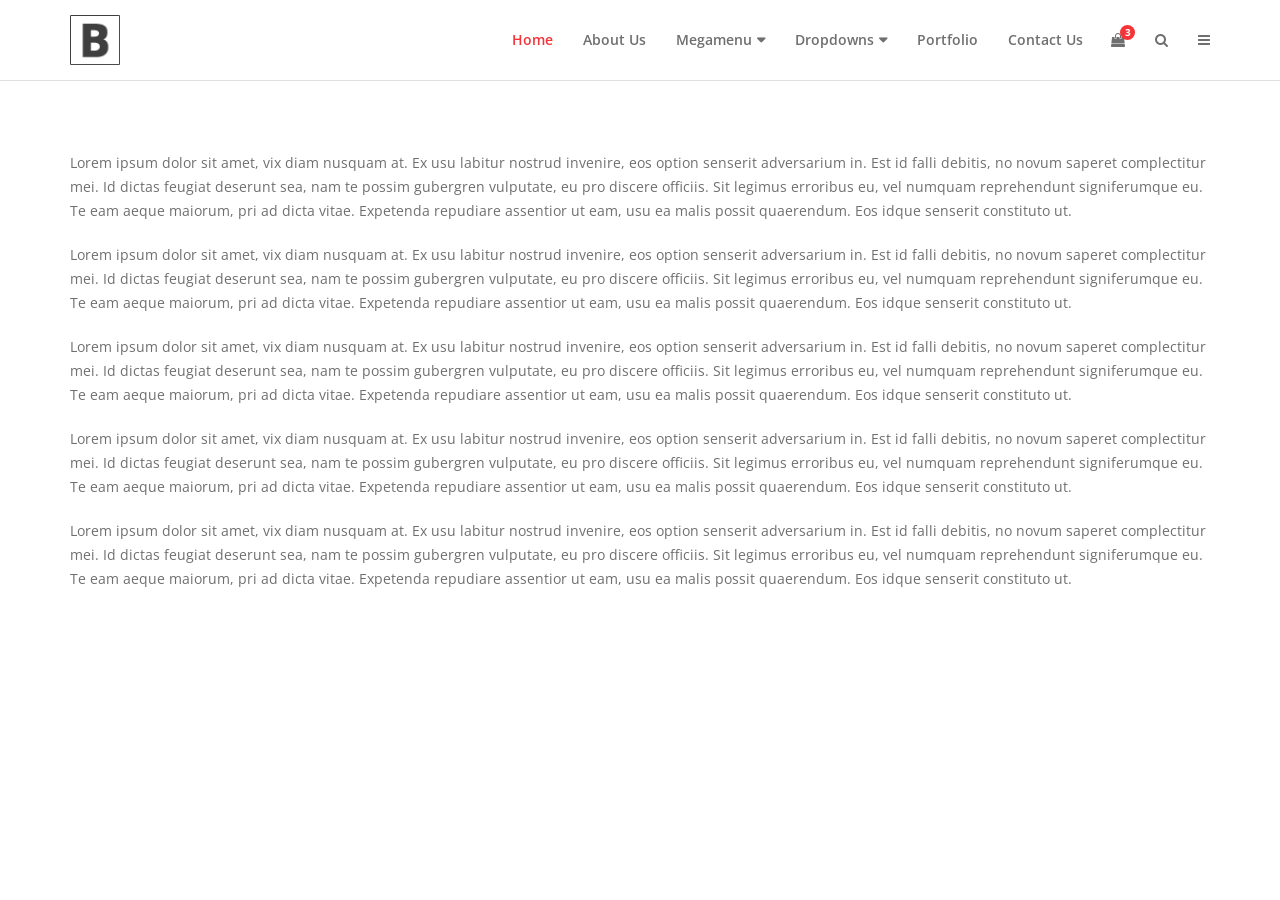
<file: assets/bootsnav-master/index.html>
<!DOCTYPE HTML>
<!--[if lt IE 7]> <html class="no-js ie6 oldie" lang="en"> <![endif]-->
<!--[if IE 7]>    <html class="no-js ie7 oldie" lang="en"> <![endif]-->
<!--[if IE 8]>    <html class="no-js ie8 oldie" lang="en"> <![endif]-->
<!--[if gt IE 8]><!--> <html class="no-js" lang="de">  <!--<![endif]-->
<head>
	<meta charset="utf-8">
	<meta http-equiv="X-UA-Compatible" content="IE=edge">
	<meta name="viewport" content="width=device-width, initial-scale=1.0">
	<meta name="description" content="">
	<meta name="keywords" content="">

    <title>Bootsnav - Bootstrap menu multi purpose header</title>

    <!-- CSS -->
    <link href="css/bootstrap.min.css" rel="stylesheet">
    <link href="https://cdnjs.cloudflare.com/ajax/libs/font-awesome/4.6.3/css/font-awesome.css" rel="stylesheet">
    <link href='https://fonts.googleapis.com/css?family=Open+Sans:400,700' rel='stylesheet' type='text/css'>
    <link href="css/animate.css" rel="stylesheet">
    <link href="css/bootsnav.css" rel="stylesheet">
    <link href="css/style.css" rel="stylesheet">
    
    <!--[if lt IE 9]>
      <script src="https://oss.maxcdn.com/html5shiv/3.7.2/html5shiv.min.js"></script>
      <script src="https://oss.maxcdn.com/respond/1.4.2/respond.min.js"></script>
    <![endif]-->
    
</head>
<body>     
        
    <!-- Start Navigation -->
    <nav class="navbar navbar-default bootsnav">

        <!-- Start Top Search -->
        <div class="top-search">
            <div class="container">
                <div class="input-group">
                    <span class="input-group-addon"><i class="fa fa-search"></i></span>
                    <input type="text" class="form-control" placeholder="Search">
                    <span class="input-group-addon close-search"><i class="fa fa-times"></i></span>
                </div>
            </div>
        </div>
        <!-- End Top Search -->

        <div class="container">            
            <!-- Start Atribute Navigation -->
            <div class="attr-nav">
                <ul>
                    <li class="dropdown">
                        <a href="#" class="dropdown-toggle" data-toggle="dropdown" >
                            <i class="fa fa-shopping-bag"></i>
                            <span class="badge">3</span>
                        </a>
                        <ul class="dropdown-menu cart-list">
                            <li>
                                <a href="#" class="photo"><img src="images/thumb/thumb01.jpg" class="cart-thumb" alt="" /></a>
                                <h6><a href="#">Delica omtantur </a></h6>
                                <p>2x - <span class="price">$99.99</span></p>
                            </li>
                            <li>
                                <a href="#" class="photo"><img src="images/thumb/thumb02.jpg" class="cart-thumb" alt="" /></a>
                                <h6><a href="#">Omnes ocurreret</a></h6>
                                <p>1x - <span class="price">$33.33</span></p>
                            </li>
                            <li>
                                <a href="#" class="photo"><img src="images/thumb/thumb03.jpg" class="cart-thumb" alt="" /></a>
                                <h6><a href="#">Agam facilisis</a></h6>
                                <p>2x - <span class="price">$99.99</span></p>
                            </li>
                            <li class="total">
                                <span class="pull-right"><strong>Total</strong>: $0.00</span>
                                <a href="#" class="btn btn-default btn-cart">Cart</a>
                            </li>
                        </ul>
                    </li>
                    <li class="search"><a href="#"><i class="fa fa-search"></i></a></li>
                    <li class="side-menu"><a href="#"><i class="fa fa-bars"></i></a></li>
                </ul>
            </div>
            <!-- End Atribute Navigation -->

            <!-- Start Header Navigation -->
            <div class="navbar-header">
                <button type="button" class="navbar-toggle" data-toggle="collapse" data-target="#navbar-menu">
                    <i class="fa fa-bars"></i>
                </button>
                <a class="navbar-brand" href="#brand"><img src="images/brand/logo-black.png" class="logo" alt=""></a>
            </div>
            <!-- End Header Navigation -->

            <!-- Collect the nav links, forms, and other content for toggling -->
            <div class="collapse navbar-collapse" id="navbar-menu">
                <ul class="nav navbar-nav navbar-right" data-in="fadeInDown" data-out="fadeOutUp">
                    <li class="active"><a href="#">Home</a></li>
                    <li><a href="#">About Us</a></li>
                    <li class="dropdown megamenu-fw">
                        <a href="#" class="dropdown-toggle" data-toggle="dropdown">Megamenu</a>
                        <ul class="dropdown-menu megamenu-content" role="menu">
                            <li>
                                <div class="row">
                                    <div class="col-menu col-md-3">
                                        <h6 class="title">Title Menu One</h6>
                                        <div class="content">
                                            <ul class="menu-col">
                                                <li><a href="#">Custom Menu</a></li>
                                                <li><a href="#">Custom Menu</a></li>
                                                <li><a href="#">Custom Menu</a></li>
                                                <li><a href="#">Custom Menu</a></li>
                                                <li><a href="#">Custom Menu</a></li>
                                                <li><a href="#">Custom Menu</a></li>
                                            </ul>
                                        </div>
                                    </div><!-- end col-3 -->
                                    <div class="col-menu col-md-3">
                                        <h6 class="title">Title Menu Two</h6>
                                        <div class="content">
                                            <ul class="menu-col">
                                                <li><a href="#">Custom Menu</a></li>
                                                <li><a href="#">Custom Menu</a></li>
                                                <li><a href="#">Custom Menu</a></li>
                                                <li><a href="#">Custom Menu</a></li>
                                                <li><a href="#">Custom Menu</a></li>
                                                <li><a href="#">Custom Menu</a></li>
                                            </ul>
                                        </div>
                                    </div><!-- end col-3 -->
                                    <div class="col-menu col-md-3">
                                        <h6 class="title">Title Menu Three</h6>
                                        <div class="content">
                                            <ul class="menu-col">
                                                <li><a href="#">Custom Menu</a></li>
                                                <li><a href="#">Custom Menu</a></li>
                                                <li><a href="#">Custom Menu</a></li>
                                                <li><a href="#">Custom Menu</a></li>
                                                <li><a href="#">Custom Menu</a></li>
                                                <li><a href="#">Custom Menu</a></li>
                                            </ul>
                                        </div>
                                    </div>    
                                    <div class="col-menu col-md-3">
                                        <h6 class="title">Title Menu Four</h6>
                                        <div class="content">
                                            <ul class="menu-col">
                                                <li><a href="#">Custom Menu</a></li>
                                                <li><a href="#">Custom Menu</a></li>
                                                <li><a href="#">Custom Menu</a></li>
                                                <li><a href="#">Custom Menu</a></li>
                                                <li><a href="#">Custom Menu</a></li>
                                                <li><a href="#">Custom Menu</a></li>
                                            </ul>
                                        </div>
                                    </div><!-- end col-3 -->
                                </div><!-- end row -->
                            </li>
                        </ul>
                    </li>
                    <li class="dropdown">
                        <a href="#" class="dropdown-toggle" data-toggle="dropdown" >Dropdowns</a>
                        <ul class="dropdown-menu">
                            <li><a href="#">Custom Menu</a></li>
                            <li><a href="#">Custom Menu</a></li>
                            <li class="dropdown">
                                <a href="#" class="dropdown-toggle" data-toggle="dropdown" >Sub Menu</a>
                                <ul class="dropdown-menu">
                                    <li><a href="#">Custom Menu</a></li>
                                    <li><a href="#">Custom Menu</a></li>
                                    <li class="dropdown">
                                        <a href="#" class="dropdown-toggle" data-toggle="dropdown" >Sub Menu</a>
                                        <ul class="dropdown-menu">
                                            <li><a href="#">Custom Menu</a></li>
                                            <li><a href="#">Custom Menu</a></li>
                                            <li><a href="#">Custom Menu</a></li>
                                            <li><a href="#">Custom Menu</a></li>
                                        </ul>
                                    </li>
                                    <li><a href="#">Custom Menu</a></li>
                                </ul>
                            </li>
                            <li><a href="#">Custom Menu</a></li>
                            <li><a href="#">Custom Menu</a></li>
                            <li><a href="#">Custom Menu</a></li>
                            <li><a href="#">Custom Menu</a></li>
                        </ul>
                    </li>
                    <li><a href="#">Portfolio</a></li>
                    <li><a href="#">Contact Us</a></li>
                </ul>
            </div><!-- /.navbar-collapse -->
        </div>   

        <!-- Start Side Menu -->
        <div class="side">
            <a href="#" class="close-side"><i class="fa fa-times"></i></a>
            <div class="widget">
                <h6 class="title">Custom Pages</h6>
                <ul class="link">
                    <li><a href="#">About</a></li>
                    <li><a href="#">Services</a></li>
                    <li><a href="#">Blog</a></li>
                    <li><a href="#">Portfolio</a></li>
                    <li><a href="#">Contact</a></li>
                </ul>
            </div>
            <div class="widget">
                <h6 class="title">Additional Links</h6>
                <ul class="link">
                    <li><a href="#">Retina Homepage</a></li>
                    <li><a href="#">New Page Examples</a></li>
                    <li><a href="#">Parallax Sections</a></li>
                    <li><a href="#">Shortcode Central</a></li>
                    <li><a href="#">Ultimate Font Collection</a></li>
                </ul>
            </div>
        </div>
        <!-- End Side Menu -->
    </nav>
    <!-- End Navigation -->

    <div class="clearfix"></div>

    <!-- Start Content -->
    <div class="section">
        <div class="container">
            <p>
                Lorem ipsum dolor sit amet, vix diam nusquam at. Ex usu labitur nostrud invenire, eos option senserit adversarium in. Est id falli debitis, no novum saperet complectitur mei. Id dictas feugiat deserunt sea, nam te possim gubergren vulputate, eu pro discere officiis. Sit legimus erroribus eu, vel numquam reprehendunt signiferumque eu. Te eam aeque maiorum, pri ad dicta vitae. Expetenda repudiare assentior ut eam, usu ea malis possit quaerendum. Eos idque senserit constituto ut.
            </p>
            <p>
                Lorem ipsum dolor sit amet, vix diam nusquam at. Ex usu labitur nostrud invenire, eos option senserit adversarium in. Est id falli debitis, no novum saperet complectitur mei. Id dictas feugiat deserunt sea, nam te possim gubergren vulputate, eu pro discere officiis. Sit legimus erroribus eu, vel numquam reprehendunt signiferumque eu. Te eam aeque maiorum, pri ad dicta vitae. Expetenda repudiare assentior ut eam, usu ea malis possit quaerendum. Eos idque senserit constituto ut.
            </p>
            <p>
                Lorem ipsum dolor sit amet, vix diam nusquam at. Ex usu labitur nostrud invenire, eos option senserit adversarium in. Est id falli debitis, no novum saperet complectitur mei. Id dictas feugiat deserunt sea, nam te possim gubergren vulputate, eu pro discere officiis. Sit legimus erroribus eu, vel numquam reprehendunt signiferumque eu. Te eam aeque maiorum, pri ad dicta vitae. Expetenda repudiare assentior ut eam, usu ea malis possit quaerendum. Eos idque senserit constituto ut.
            </p>
            <p>
                Lorem ipsum dolor sit amet, vix diam nusquam at. Ex usu labitur nostrud invenire, eos option senserit adversarium in. Est id falli debitis, no novum saperet complectitur mei. Id dictas feugiat deserunt sea, nam te possim gubergren vulputate, eu pro discere officiis. Sit legimus erroribus eu, vel numquam reprehendunt signiferumque eu. Te eam aeque maiorum, pri ad dicta vitae. Expetenda repudiare assentior ut eam, usu ea malis possit quaerendum. Eos idque senserit constituto ut.
            </p>
            <p>
                Lorem ipsum dolor sit amet, vix diam nusquam at. Ex usu labitur nostrud invenire, eos option senserit adversarium in. Est id falli debitis, no novum saperet complectitur mei. Id dictas feugiat deserunt sea, nam te possim gubergren vulputate, eu pro discere officiis. Sit legimus erroribus eu, vel numquam reprehendunt signiferumque eu. Te eam aeque maiorum, pri ad dicta vitae. Expetenda repudiare assentior ut eam, usu ea malis possit quaerendum. Eos idque senserit constituto ut.
            </p>
        </div>
    </div>
    <!-- End Content -->
    
	<!-- START JAVASCRIPT -->
    <!-- Placed at the end of the document so the pages load faster -->
    <script type="text/javascript" src="https://ajax.googleapis.com/ajax/libs/jquery/1.11.3/jquery.min.js"></script>
    <script src="js/bootstrap.min.js"></script>
    
    <!-- Bootsnavs -->
    <script src="js/bootsnav.js"></script>

</body>
</html>
</file>
<file: assets/bootsnav-master/css/style.css>
/*
Typography
=========================== */
html,body {
    width:100%;
    height: auto;
    margin:0;
    padding:0;
    overflow-x: hidden;
}

body {
    font-family: 'Open Sans', sans-serif;
    position: relative;
    font-size:14px;
    line-height:24px;
    color:#6f6f6f;
}

a{
    color: #6f6f6f;
}

a,
a:active,
a:focus,
a:hover{
    outline:none;
    -webkit-transition: all 0.3s ease-in-out;
    -moz-transition: all 0.3s ease-in-out;
    -o-transition: all 0.3s ease-in-out;
    -ms-transition: all 0.3s ease-in-out;
    transition: all 0.3s ease-in-out;
}

a:hover{
    text-decoration:underline;
}

h1, h2, h3, h4, h5, h6{
    color:#3f3f3f;
    margin:0 0 15px 0;
    letter-spacing: 1px;
    font-weight: bold;
}

h1{
    font-size:48px;
    line-height:52px;
}

h2{
    font-size:36px;
    line-height:48px;
}

h3{
    font-size:30px;
    line-height:36px;
}

h4{
    font-size:24px;
    line-height:30px;
}

h5{
    font-size:18px;
    line-height:24px;
}

h6{
    font-size:14px;
    line-height:18px;
}

p{
    margin-bottom:20px;
}

.section{
    padding: 70px 0;
    position: relative;
}

/*
Navbar Adjusment
=========================== */
/* Navbar Atribute ------*/
.attr-nav > ul > li > a{
    padding: 28px 15px;
}

ul.cart-list > li.total > .btn{
    border-bottom: solid 1px #cfcfcf !important;
    color: #fff !important;
    padding: 10px 15px;
}

@media (min-width: 1024px) {
    /* Navbar General ------*/
    nav.navbar ul.nav > li > a{
        padding: 30px 15px;
        font-weight: 600;
    }
    
    nav.navbar .navbar-brand{
        margin-top: 0;
    }
    
    nav.navbar .navbar-brand img.logo{
        width: 50px;
    }

    nav.navbar .navbar-brand{
        margin-top: 0;
    }
    
    nav.navbar .navbar-brand img.logo{
        width: 50px;
    }
    
    nav.navbar li.dropdown ul.dropdown-menu{
        border-top: solid 5px;
    }
    
    /* Navbar Center ------*/
    nav.navbar-center .navbar-brand{
        margin: 0 !important;
    }
    
    /* Navbar Brand Top ------*/
    nav.navbar-brand-top .navbar-brand{
        margin: 10px !important;
    }
    
    /* Navbar Full ------*/
    nav.navbar-full .navbar-brand{
        position: relative;
        top: -15px;
    }
    
    /* Navbar Sidebar ------*/
    nav.navbar-sidebar ul.nav,
    nav.navbar-sidebar .navbar-brand{
        margin-bottom: 50px;
    }
    
    nav.navbar-sidebar ul.nav > li > a{
        padding: 10px 15px;
        font-weight: bold;
    }
    
    /* Navbar Transparent & Fixed ------*/
    nav.navbar.bootsnav.navbar-transparent.white{
        background-color: rgba(255,255,255,0.3);
        border-bottom: solid 1px #bbb;
    }
    
    nav.navbar.navbar-inverse.bootsnav.navbar-transparent.dark,
    nav.navbar.bootsnav.navbar-transparent.dark{
        background-color: rgba(0,0,0,0.3);
        border-bottom: solid 1px #555;
    }
    
    nav.navbar.bootsnav.navbar-transparent.white .attr-nav{
        border-left: solid 1px #bbb;
    }
    
    nav.navbar.navbar-inverse.bootsnav.navbar-transparent.dark .attr-nav,
    nav.navbar.bootsnav.navbar-transparent.dark .attr-nav{
        border-left: solid 1px #555;
    }
    
    nav.navbar.bootsnav.no-background.white .attr-nav > ul > li > a,
    nav.navbar.bootsnav.navbar-transparent.white .attr-nav > ul > li > a,
    nav.navbar.bootsnav.navbar-transparent.white ul.nav > li > a,
    nav.navbar.bootsnav.no-background.white ul.nav > li > a{
        color: #fff;
    }
    
    nav.navbar.bootsnav.navbar-transparent.dark .attr-nav > ul > li > a,
    nav.navbar.bootsnav.navbar-transparent.dark ul.nav > li > a{
        color: #eee;
    }
}

@media (max-width: 992px) {
    /* Navbar General ------*/
    nav.navbar .navbar-brand{
        margin-top: 0;
        position: relative;
        top: -2px;
    }
    
    nav.navbar .navbar-brand img.logo{
        width: 30px;
    }
    
    .attr-nav > ul > li > a{
        padding: 16px 15px 15px;
    }
    
    /* Navbar Mobile slide ------*/
    nav.navbar.navbar-mobile ul.nav > li > a{
        padding: 15px 15px;
    }
    
    nav.navbar.navbar-mobile ul.nav ul.dropdown-menu > li > a{
        padding-right: 15px !important;
        padding-top: 15px !important;
        padding-bottom: 15px !important;
    }
    
    nav.navbar.navbar-mobile ul.nav ul.dropdown-menu .col-menu .title{
        padding-right: 30px !important;
        padding-top: 13px !important;
        padding-bottom: 13px !important;
    }
    
    nav.navbar.navbar-mobile ul.nav ul.dropdown-menu .col-menu ul.menu-col li a{
        padding-top: 13px !important;
        padding-bottom: 13px !important;
    }
    
    /* Navbar Full ------*/
     nav.navbar-full .navbar-brand{
        top: 0;
        padding-top: 10px;
    }
}

/* Navbar Inverse
=================================*/
nav.navbar.navbar-inverse{
    background-color: #222;
    border-bottom: solid 1px #303030;
}

nav.navbar.navbar-inverse ul.cart-list > li.total > .btn{
    border-bottom: solid 1px #222 !important;
}

nav.navbar.navbar-inverse ul.cart-list > li.total .pull-right{
    color: #fff;
}

nav.navbar.navbar-inverse.megamenu ul.dropdown-menu.megamenu-content .content ul.menu-col li a,
nav.navbar.navbar-inverse ul.nav > li > a{
    color: #eee;
}

nav.navbar.navbar-inverse ul.nav > li.dropdown > a{
    background-color: #222;
}

nav.navbar.navbar-inverse li.dropdown ul.dropdown-menu > li > a{
    color: #999;
}

nav.navbar.navbar-inverse ul.nav .dropdown-menu h1,
nav.navbar.navbar-inverse ul.nav .dropdown-menu h2,
nav.navbar.navbar-inverse ul.nav .dropdown-menu h3,
nav.navbar.navbar-inverse ul.nav .dropdown-menu h4,
nav.navbar.navbar-inverse ul.nav .dropdown-menu h5,
nav.navbar.navbar-inverse ul.nav .dropdown-menu h6{
    color: #fff;
}

nav.navbar.navbar-inverse .form-control{
    background-color: #333;
    border-color: #303030;
    color: #fff;
}

nav.navbar.navbar-inverse .attr-nav > ul > li > a{
    color: #eee;
}

nav.navbar.navbar-inverse .attr-nav > ul > li.dropdown ul.dropdown-menu{
    background-color: #222;
    border-left: solid 1px #303030;
    border-bottom: solid 1px #303030;
    border-right: solid 1px #303030;
}

nav.navbar.navbar-inverse ul.cart-list > li{
    border-bottom: solid 1px #303030;
    color: #eee;
}

nav.navbar.navbar-inverse ul.cart-list > li img{
    border: solid 1px #303030;
}

nav.navbar.navbar-inverse ul.cart-list > li.total{
    background-color: #333;
}

nav.navbar.navbar-inverse .share ul > li > a{
    background-color: #555;
}

nav.navbar.navbar-inverse .dropdown-tabs .tab-menu{
    border-right: solid 1px #303030;
}

nav.navbar.navbar-inverse .dropdown-tabs .tab-menu > ul > li > a{
    border-bottom: solid 1px #303030;
}

nav.navbar.navbar-inverse .dropdown-tabs .tab-content{
    border-left: solid 1px #303030;
}

nav.navbar.navbar-inverse .dropdown-tabs .tab-menu > ul > li > a:hover,
nav.navbar.navbar-inverse .dropdown-tabs .tab-menu > ul > li > a:focus,
nav.navbar.navbar-inverse .dropdown-tabs .tab-menu > ul > li.active > a{
    background-color: #333 !important;
}

nav.navbar-inverse.navbar-full ul.nav > li > a{
    border:none;
}

nav.navbar-inverse.navbar-full .navbar-collapse .wrap-full-menu{
    background-color: #222;
}

nav.navbar-inverse.navbar-full .navbar-toggle{
    background-color: #222 !important;
    color: #6f6f6f;
}

@media (min-width: 1024px) {
    nav.navbar.navbar-inverse ul.nav .dropdown-menu{
        background-color: #222 !important;
        border-left: solid 1px #303030 !important;
        border-bottom: solid 1px #303030 !important;
        border-right: solid 1px #303030 !important;
    }

    nav.navbar.navbar-inverse li.dropdown ul.dropdown-menu > li > a{
        border-bottom: solid 1px #303030;
    }
    
    nav.navbar.navbar-inverse ul.dropdown-menu.megamenu-content .col-menu{
        border-left: solid 1px #303030;
        border-right: solid 1px #303030;
    }
    
    nav.navbar.navbar-inverse.navbar-transparent.dark{
        background-color: rgba(0,0,0,0.3);
        border-bottom: solid 1px #999;
    }
    
    nav.navbar.navbar-inverse.navbar-transparent.dark .attr-nav{
        border-left: solid 1px #999;
    }
    
    nav.navbar.navbar-inverse.no-background.white .attr-nav > ul > li > a,
    nav.navbar.navbar-inverse.navbar-transparent.dark .attr-nav > ul > li > a,
    nav.navbar.navbar-inverse.navbar-transparent.dark ul.nav > li > a,
    nav.navbar.navbar-inverse.no-background.white ul.nav > li > a{
        color: #fff;
    }
    
    nav.navbar.navbar-inverse.no-background.dark .attr-nav > ul > li > a,
    nav.navbar.navbar-inverse.no-background.dark .attr-nav > ul > li > a,
    nav.navbar.navbar-inverse.no-background.dark ul.nav > li > a,
    nav.navbar.navbar-inverse.no-background.dark ul.nav > li > a{
        color: #3f3f3f;
    }
}
@media (max-width: 992px)  {
    nav.navbar.navbar-inverse .navbar-toggle{
        color: #eee;
        background-color: #222 !important;
    }
    
    nav.navbar.navbar-inverse .navbar-nav > li > a{
        border-top: solid 1px #303030;
        border-bottom: solid 1px #303030;
    }
    
    nav.navbar.navbar-inverse ul.nav li.dropdown ul.dropdown-menu  > li > a{
        color: #999;
        border-bottom: solid 1px #303030;
    }
    
    nav.navbar.navbar-inverse .dropdown .megamenu-content .col-menu .title{
        border-bottom: solid 1px #303030;
        color: #eee;
    }
    
    nav.navbar.navbar-inverse .dropdown .megamenu-content .col-menu ul > li > a{
        border-bottom: solid 1px #303030;
        color: #999 !important;
    }
    
    nav.navbar.navbar-inverse .dropdown .megamenu-content .col-menu.on:last-child .title{
        border-bottom: solid 1px #303030;
    }
    
    nav.navbar.navbar-inverse .dropdown-tabs .tab-menu > ul{
        border-top: solid 1px #303030;
    }
    
    nav.navbar.navbar-inverse.navbar-mobile .navbar-collapse{
        background-color: #222;
    }
}

@media (max-width: 767px)  {
    nav.navbar.navbar-inverse.navbar-mobile ul.nav{
        border-top: solid 1px #222;
    }
}

/*
Color
=========================== */
nav.navbar.bootsnav ul.dropdown-menu.megamenu-content .content ul.menu-col li a:hover,
.side .widget ul.link li a:hover,
.side .widget ul.link li a:focus,
.check-list li:before,
ul.cart-list > li > h6 > a,
.attr-nav > ul > li > a:hover,
.attr-nav > ul > li > a:focus,
nav.navbar-sidebar ul.nav li.dropdown.on > a,
nav.navbar-sidebar .dropdown .megamenu-content .col-menu.on .title,
nav.navbar-sidebar ul.nav li.dropdown ul.dropdown-menu li a:hover,
nav.navbar ul.nav li.dropdown.on > a,
nav.navbar.navbar-inverse ul.nav li.dropdown.on > a,
nav.navbar-sidebar ul.nav li.dropdown.on ul.dropdown-menu li.dropdown.on > a,
nav.navbar .dropdown .megamenu-content .col-menu.on .title,
nav.navbar ul.nav > li > a:hover,
nav.navbar ul.nav > li.active > a:hover,
nav.navbar ul.nav li.active > a,
nav.navbar li.dropdown ul.dropdown-menu > li a:hover{
    color: #f43438;
}

nav.navbar.navbar-transparent ul.nav > li > a:hover,
nav.navbar.no-background ul.nav > li > a:hover,
nav.navbar ul.nav li.scroll.active > a,
nav.navbar.navbar-dark ul.nav li.dropdown ul.dropdown-menu  > li > a:hover,
nav.navbar ul.nav li.dropdown.on > a,
nav.navbar-dark ul.nav li.dropdown.on > a{
    color: #f43438 !important;
}

@media(max-width:920px){
    nav.navbar .dropdown .megamenu-content .col-menu ul > li > a:hover,
    nav.navbar.navbar-dark .dropdown .megamenu-content .col-menu .title:hover{
        color: #f43438 !important;
    }
}

/*
Border
=========================== */
ul.cart-list > li.total > .btn{
    border-color: #f43438;
}

nav.navbar li.dropdown ul.dropdown-menu{
    border-top-color: #f43438 !important;
}

/*
Background
=========================== */
ul.cart-list > li.total > .btn,
.attr-nav > ul > li > a span.badge,
nav.navbar .share ul > li > a:hover,
nav.navbar .share ul > li > a:focus{
    background-color: #f43438;
}

ul.cart-list > li.total > .btn:hover,
ul.cart-list > li.total > .btn:focus{
    background-color: #dc3236 !important;
}
</file>
<file: assets/bootsnav-master/css/bootsnav.css>
/* ==============================================================

Template name : Bootsnav - Multi Purpose Header
Categorie : Bootstrap Menu in CSS
Author : adamnurdin01
Version : v.1.2
Created : 2016-06-02
Last update : 2016-10-19

============================================================== */

/* MEGAMENU STYLE
=================================*/
nav.bootsnav .dropdown.megamenu-fw {
    position: static;
}

nav.bootsnav .container {
    position: relative;
}

nav.bootsnav .megamenu-fw .dropdown-menu {
    left: auto;
}

nav.bootsnav .megamenu-content {
    padding: 15px;
    width: 100% !important;
}

nav.bootsnav .megamenu-content .title{
    margin-top: 0;
}

nav.bootsnav .dropdown.megamenu-fw .dropdown-menu {
    left: 0;
    right: 0;
}

/* Navbar
=================================*/
nav.navbar.bootsnav{
    margin-bottom: 0;
    -moz-border-radius: 0px;
    -webkit-border-radius: 0px;
    -o-border-radius: 0px;
    border-radius: 0px;
    background-color: #fff;
    border: none;
    border-bottom: solid 1px #e0e0e0;
    z-index: 9;
}

nav.navbar.bootsnav ul.nav > li > a{
    color: #6f6f6f;
    background-color: transparent;
    outline: none;
    margin-bottom: -2px;
}

nav.navbar.bootsnav ul.nav li.megamenu-fw > a:hover,
nav.navbar.bootsnav ul.nav li.megamenu-fw > a:focus,
nav.navbar.bootsnav ul.nav li.active > a:hover,
nav.navbar.bootsnav ul.nav li.active > a:focus,
nav.navbar.bootsnav ul.nav li.active > a{
    background-color: transparent;
}

nav.navbar.bootsnav .navbar-toggle{
    background-color: #fff;
    border: none;
    padding: 0;
    font-size: 18px;
    position: relative;
    top: 5px;
}

nav.navbar.bootsnav ul.nav .dropdown-menu .dropdown-menu{
    top: 0;
    left: 100%;
}

nav.navbar.bootsnav ul.nav ul.dropdown-menu > li > a{
    white-space:normal;
}


ul.menu-col{
    padding: 0;
    margin: 0;
    list-style: none;
}

ul.menu-col li a{
    color: #6f6f6f;
}

ul.menu-col li a:hover,
ul.menu-col li a:focus{
    text-decoration: none;
}

/* Navbar Full
=================================*/
nav.bootsnav.navbar-full{
    padding-bottom: 10px;
    padding-top: 10px;
}

nav.bootsnav.navbar-full .navbar-header{
    display: block;
    width: 100%;
}

nav.bootsnav.navbar-full .navbar-toggle{
    display: inline-block;
    margin-right: 0;
    position: relative;
    top: 0;
    font-size: 30px;
    -webkit-transition: all 1s ease-in-out;
	-moz-transition: all 1s ease-in-out;
	-o-transition: all 1s ease-in-out;
	-ms-transition: all 1s ease-in-out;
	transition: all 1s ease-in-out;
}

nav.bootsnav.navbar-full .navbar-collapse{
    position: fixed;
    width: 100%;
    height: 100% !important;
    top: 0;
    left: 0;
    padding: 0;
    display: none !important;
    z-index: 9;
}

nav.bootsnav.navbar-full .navbar-collapse.in{
    display: block !important;
}

nav.bootsnav.navbar-full .navbar-collapse .nav-full{
    overflow: auto;
}

nav.bootsnav.navbar-full .navbar-collapse .wrap-full-menu{
    display: table-cell;
    vertical-align: middle;
    background-color: #fff;
    overflow: auto;
}

nav.bootsnav.navbar-full .navbar-collapse .nav-full::-webkit-scrollbar {
    width: 0;
}

nav.bootsnav.navbar-full .navbar-collapse .nav-full::-moz-scrollbar {
    width: 0;
}

nav.bootsnav.navbar-full .navbar-collapse .nav-full::-ms-scrollbar {
    width: 0;
}

nav.bootsnav.navbar-full .navbar-collapse .nav-full::-o-scrollbar {
    width: 0;
}


nav.bootsnav.navbar-full .navbar-collapse ul.nav{
    display: block;
    width: 100%;
    overflow: auto;
}

nav.bootsnav.navbar-full .navbar-collapse ul.nav a:hover,
nav.bootsnav.navbar-full .navbar-collapse ul.nav a:focus,
nav.bootsnav.navbar-full .navbar-collapse ul.nav a{
    background-color: transparent;
}

nav.bootsnav.navbar-full .navbar-collapse ul.nav > li{
    float: none;
    display: block;
    text-align: center;
}

nav.bootsnav.navbar-full .navbar-collapse ul.nav > li > a{
    display: table;
    margin: auto;
    text-transform: uppercase;
    font-weight: bold;
    letter-spacing: 2px;
    font-size: 24px;
    padding: 10px 15px;
}

li.close-full-menu > a{
    padding-top: 0px;
    padding-bottom: 0px;
}

li.close-full-menu{
    padding-top: 30px;
    padding-bottom: 30px;
}

/* Atribute Navigation
=================================*/
.attr-nav{
    float: right;
    display: inline-block;
    margin-left: 13px;
    margin-right: -15px;
}

.attr-nav > ul{
    padding: 0;
    margin: 0 0 -7px 0;
    list-style: none;
    display: inline-block;
}

.attr-nav > ul > li{
    float: left;
    display: block;
}

.attr-nav > ul > li > a{
    color: #6f6f6f;
    display: block;
    padding: 28px 15px;
    position: relative;
}

.attr-nav > ul > li > a span.badge{
    position: absolute;
    top: 50%;
    margin-top: -15px;
    right: 5px;
    font-size: 10px;
    padding: 0;
    width: 15px;
    height: 15px;
    padding-top: 2px;
}

.attr-nav > ul > li.dropdown ul.dropdown-menu{
    -moz-border-radius: 0px;
    -webkit-border-radius: 0px;
    -o-border-radius: 0px;
    border-radius: 0px;
    -moz-box-shadow: 0px 0px 0px;
    -webkit-box-shadow: 0px 0px 0px;
    -o-box-shadow: 0px 0px 0px;
    box-shadow: 0px 0px 0px;
    border: solid 1px #e0e0e0;
}

ul.cart-list{
    padding: 0 !important;
    width: 250px !important;
}

ul.cart-list > li{
    position: relative;
    border-bottom: solid 1px #efefef;
    padding: 15px 15px 23px 15px !important;
}

ul.cart-list > li > a.photo{
    padding: 0 !important;
    margin-right: 15px;
    float: left;
    display: block;
    width: 50px;
    height: 50px;
    left: 15px;
    top: 15px;
}

ul.cart-list > li img{
    width: 50px;
    height: 50px;
    border: solid 1px #efefef;
}

ul.cart-list > li > h6{
    margin: 0;
}

ul.cart-list > li > h6 > a.photo{
    padding: 0 !important;
    display: block;
}

ul.cart-list > li > p{
    margin-bottom: 0;
}

ul.cart-list > li.total{
    background-color: #f5f5f5;
    padding-bottom: 15px !important;
}

ul.cart-list > li.total > .btn{
    display: inline-block;
    border-bottom: solid 1px #efefef;
}

ul.cart-list > li .price{
    font-weight: bold;
}

ul.cart-list > li.total > span{
    padding-top: 8px;
}

/* Top Search
=================================*/
.top-search{
    background-color: #333;
    padding: 10px 0;
    display: none;
}

.top-search input.form-control{
    background-color: transparent;
    border: none;
    -moz-box-shadow: 0px 0px 0px;
    -webkit-box-shadow: 0px 0px 0px;
    -o-box-shadow: 0px 0px 0px;
    box-shadow: 0px 0px 0px;
    color: #fff;
    height: 40px;
    padding: 0 15px;
}

.top-search .input-group-addon{
    background-color: transparent;
    border: none;
    color: #fff;
    padding-left: 0;
    padding-right: 0;
}

.top-search .input-group-addon.close-search{
    cursor: pointer;
}

/* Side Menu
=================================*/
body{
    -webkit-transition: all 0.3s ease-in-out;
	-moz-transition: all 0.3s ease-in-out;
	-o-transition: all 0.3s ease-in-out;
	-ms-transition: all 0.3s ease-in-out;
	transition: all 0.3s ease-in-out;
}

body.on-side{
    margin-left: -280px;
}

.side{
    position: fixed;
    overflow-y: auto;
    top: 0;
    right: -280px;
    width: 280px;
    padding: 25px 30px;
    height: 100%;
    display: block;
    background-color: #333;
    -webkit-transition: all 0.3s ease-in-out;
	-moz-transition: all 0.3s ease-in-out;
	-o-transition: all 0.3s ease-in-out;
	-ms-transition: all 0.3s ease-in-out;
	transition: all 0.3s ease-in-out;
    z-index: 9;
}

.side.on{
    right: 0;
}

.side .close-side{
    float: right;
    color: #fff;
    position: relative;
    z-index: 2;
    font-size: 16px;
}

.side .widget{
    position: relative;
    z-index: 1;
    margin-bottom: 25px;
}

.side .widget .title{
    color: #fff;
    margin-bottom: 15px;
}

.side .widget ul.link{
    padding: 0;
    margin: 0;
    list-style: none;
}

.side .widget ul.link li a{
    color: #9f9f9f;
    letter-spacing: 1px;
}

.side .widget ul.link li a:focus,
.side .widget ul.link li a:hover{
    color: #fff;
    text-decoration: none;
}

/* Share
=================================*/
nav.navbar.bootsnav .share{
    padding: 0 30px;
    margin-bottom: 30px;
}

nav.navbar.bootsnav .share ul{
    display: inline-block;
    padding: 0;
    margin: 0 0 -7px 0;
    list-style: none;
}

nav.navbar.bootsnav .share ul > li{
    float: left;
    display: block;
    margin-right: 5px;
}

nav.navbar.bootsnav .share ul > li > a{
    display: table-cell;
    vertical-align: middle;
    text-align: center;
    width: 35px;
    height: 35px;
    -moz-border-radius: 50%;
    -webkit-border-radius: 50%;
    -o-border-radius: 50%;
    border-radius: 50%;
    background-color: #cfcfcf;
    color: #fff;
}

/* Transparent
=================================*/
nav.navbar.bootsnav.navbar-fixed{
    position: fixed;
    display: block;
    width: 100%;
}

nav.navbar.bootsnav.no-background{
    -webkit-transition: all 1s ease-in-out;
	-moz-transition: all 1s ease-in-out;
	-o-transition: all 1s ease-in-out;
	-ms-transition: all 1s ease-in-out;
	transition: all 1s ease-in-out;
}

/* Navbar Sticky
=================================*/
.wrap-sticky{
    position: relative;
    -webkit-transition: all 0.3s ease-in-out;
	-moz-transition: all 0.3s ease-in-out;
	-o-transition: all 0.3s ease-in-out;
	-ms-transition: all 0.3s ease-in-out;
	transition: all 0.3s ease-in-out;
}

.wrap-sticky nav.navbar.bootsnav{
    position: absolute;
    width: 100%;
    left: 0;
    top: 0;
}

.wrap-sticky nav.navbar.bootsnav.sticked{
    position: fixed;
    -webkit-transition: all 0.2s ease-in-out;
	-moz-transition: all 0.2s ease-in-out;
	-o-transition: all 0.2s ease-in-out;
	-ms-transition: all 0.2s ease-in-out;
	transition: all 0.2s ease-in-out;
}

body.on-side .wrap-sticky nav.navbar.bootsnav.sticked{
    left: -280px;
}

/* Navbar Responsive
=================================*/
@media (min-width: 1024px) and (max-width:1400px) {
    body.wrap-nav-sidebar .wrapper .container{
        width: 100%;
        padding-left: 30px;
        padding-right: 30px;
    }
}

@media (min-width: 1024px) {
    /* General Navbar
    =================================*/
    nav.navbar.bootsnav ul.nav .dropdown-menu .dropdown-menu{
        margin-top: -2px;
    }

    nav.navbar.bootsnav ul.nav.navbar-right .dropdown-menu .dropdown-menu{
        left: -200px;
    }
    
    nav.navbar.bootsnav ul.nav > li > a{
        padding: 30px 15px;
        font-weight: 600;
    }
    
    nav.navbar.bootsnav ul.nav > li.dropdown > a.dropdown-toggle:after{
        font-family: 'FontAwesome';
        content: "\f0d7";
        margin-left: 5px;
        margin-top: 2px;
    }
    
    nav.navbar.bootsnav li.dropdown ul.dropdown-menu{
        -moz-box-shadow: 0px 0px 0px;
        -webkit-box-shadow: 0px 0px 0px;
        -o-box-shadow: 0px 0px 0px;
        box-shadow: 0px 0px 0px;
        -moz-border-radius: 0px;
        -webkit-border-radius: 0px;
        -o-border-radius: 0px;
        border-radius: 0px;
        padding: 0;
        width: 200px;
        background: #fff;
        border: solid 1px #e0e0e0;
        border-top: solid 5px;
    }
    
    nav.navbar.bootsnav li.dropdown ul.dropdown-menu > li a:hover,
    nav.navbar.bootsnav li.dropdown ul.dropdown-menu > li a:hover{
        background-color: transparent;
    }
    
    nav.navbar.bootsnav li.dropdown ul.dropdown-menu > li > a{
        padding: 10px 15px;
        border-bottom: solid 1px #eee;
        color: #6f6f6f;
    }
    
    nav.navbar.bootsnav li.dropdown ul.dropdown-menu > li:last-child > a{
        border-bottom: none;
    }
    
    nav.navbar.bootsnav ul.navbar-right li.dropdown ul.dropdown-menu li a{
        text-align: right;
    }
    
    nav.navbar.bootsnav li.dropdown ul.dropdown-menu li.dropdown > a.dropdown-toggle:before{
        font-family: 'FontAwesome';
        float: right;
        content: "\f105";
        margin-top: 0;
    }
    
    nav.navbar.bootsnav ul.navbar-right li.dropdown ul.dropdown-menu li.dropdown > a.dropdown-toggle:before{
        font-family: 'FontAwesome';
        float: left;
        content: "\f104";
        margin-top: 0;
    }
    
    nav.navbar.bootsnav li.dropdown ul.dropdown-menu ul.dropdown-menu{
        top: -3px;
    }
    
    nav.navbar.bootsnav ul.dropdown-menu.megamenu-content{
        padding: 0 15px !important;
    }
    
    nav.navbar.bootsnav ul.dropdown-menu.megamenu-content > li{
       padding: 25px 0 20px;
    }
    
    nav.navbar.bootsnav ul.dropdown-menu.megamenu-content.tabbed{
        padding: 0;
    }
    
    nav.navbar.bootsnav ul.dropdown-menu.megamenu-content.tabbed > li{
        padding: 0;
    }
    
    nav.navbar.bootsnav ul.dropdown-menu.megamenu-content .col-menu{
        padding: 0 30px;
        margin: 0 -0.5px;
        border-left: solid 1px #f0f0f0;
        border-right: solid 1px #f0f0f0;
    }
    
    nav.navbar.bootsnav ul.dropdown-menu.megamenu-content .col-menu:first-child{
        border-left: none;
    }
    
    nav.navbar.bootsnav ul.dropdown-menu.megamenu-content .col-menu:last-child{
        border-right: none;
    }
    
    nav.navbar.bootsnav ul.dropdown-menu.megamenu-content .content{
        display: none;
    }
    
    nav.navbar.bootsnav ul.dropdown-menu.megamenu-content .content ul.menu-col li a{
        text-align: left;
        padding: 5px 0;
        display: block;
        width: 100%;
        margin-bottom: 0;
        border-bottom: none;
        color: #6f6f6f;
    }
    
    nav.navbar.bootsnav.on ul.dropdown-menu.megamenu-content .content{
        display: block !important;
        height: auto !important;
    }
    
    /* Navbar Transparent
    =================================*/  
    nav.navbar.bootsnav.no-background{
        background-color: transparent;
        border: none;
    }
    
    nav.navbar.bootsnav.navbar-transparent .attr-nav{
        padding-left: 15px;
        margin-left: 30px;
    }
    
    nav.navbar.bootsnav.navbar-transparent.white{
        background-color: rgba(255,255,255,0.3);
        border-bottom: solid 1px #bbb;
    }
    
    nav.navbar.navbar-inverse.bootsnav.navbar-transparent.dark,
    nav.navbar.bootsnav.navbar-transparent.dark{
        background-color: rgba(0,0,0,0.3);
        border-bottom: solid 1px #555;
    }
    
    nav.navbar.bootsnav.navbar-transparent.white .attr-nav{
        border-left: solid 1px #bbb;
    }
    
    nav.navbar.navbar-inverse.bootsnav.navbar-transparent.dark .attr-nav,
    nav.navbar.bootsnav.navbar-transparent.dark .attr-nav{
        border-left: solid 1px #555;
    }
    
    nav.navbar.bootsnav.no-background.white .attr-nav > ul > li > a,
    nav.navbar.bootsnav.navbar-transparent.white .attr-nav > ul > li > a,
    nav.navbar.bootsnav.navbar-transparent.white ul.nav > li > a,
    nav.navbar.bootsnav.no-background.white ul.nav > li > a{
        color: #fff;
    }
    
    nav.navbar.bootsnav.navbar-transparent.dark .attr-nav > ul > li > a,
    nav.navbar.bootsnav.navbar-transparent.dark ul.nav > li > a{
        color: #eee;
    }
    
    nav.navbar.bootsnav.navbar-fixed.navbar-transparent .logo-scrolled,
    nav.navbar.bootsnav.navbar-fixed.no-background .logo-scrolled{
        display: none;
    }

    nav.navbar.bootsnav.navbar-fixed.navbar-transparent .logo-display,
    nav.navbar.bootsnav.navbar-fixed.no-background .logo-display{
        display: block;
    }

    nav.navbar.bootsnav.navbar-fixed .logo-display{
        display: none;
    }

    nav.navbar.bootsnav.navbar-fixed .logo-scrolled{
        display: block;
    }
    
    /* Atribute Navigation
    =================================*/    
    .attr-nav > ul > li.dropdown ul.dropdown-menu{
        margin-top: 0;
        margin-left: 55px;
        width: 250px;
        left: -250px;
    }
    
    /* Menu Center
    =================================*/
    nav.navbar.bootsnav.menu-center .container{
        position: relative;
    }
    
    nav.navbar.bootsnav.menu-center ul.nav.navbar-center{
        float:none;
        margin: 0 auto;
        display: table;
        table-layout: fixed;
    }
    
    nav.navbar.bootsnav.menu-center .navbar-header,
    nav.navbar.bootsnav.menu-center .attr-nav{
        position: absolute;
    }
    
    nav.navbar.bootsnav.menu-center .attr-nav{
        right: 15px;
    }
    
    /* Navbar Brand top
    =================================*/
    nav.bootsnav.navbar-brand-top .navbar-header{
        display: block;
        width: 100%;
        text-align: center;
    }
    
    nav.bootsnav.navbar-brand-top ul.nav > li.dropdown > ul.dropdown-menu{
        margin-top: 2px;
    }
    
    nav.bootsnav.navbar-brand-top ul.nav > li.dropdown.megamenu-fw > ul.dropdown-menu{
        margin-top: 0;
    }
    
    nav.bootsnav.navbar-brand-top .navbar-header .navbar-brand{
        display: inline-block;
        float: none;
        margin: 0;
    }
    
    nav.bootsnav.navbar-brand-top .navbar-collapse{
        text-align: center;
    }
    
    nav.bootsnav.navbar-brand-top ul.nav{
        display: inline-block;
        float: none;
        margin: 0 0 -5px 0;
    }
    
    /* Navbar Center
    =================================*/
    nav.bootsnav.brand-center .navbar-header{
        display: block;
        width: 100%;
        position: absolute;
        text-align: center;
        top: 0;
        left: 0;
    }
    
    nav.bootsnav.brand-center .navbar-brand{
        display: inline-block;
        float: none;
    }
    
    nav.bootsnav.brand-center .navbar-collapse{
        text-align: center;
        display: inline-block;
        padding-left: 0;
        padding-right: 0;
    }
    
    nav.bootsnav.brand-center ul.nav > li.dropdown > ul.dropdown-menu{
        margin-top: 2px;
    }
    
    nav.bootsnav.brand-center ul.nav > li.dropdown.megamenu-fw > ul.dropdown-menu{
        margin-top: 0;
    }
    
    nav.bootsnav.brand-center .navbar-collapse .col-half{
        width: 50%;
        float: left;
        display: block;
    }
    
    nav.bootsnav.brand-center .navbar-collapse .col-half.left{
        text-align: right;
        padding-right: 100px;
    }
    
    nav.bootsnav.brand-center .navbar-collapse .col-half.right{
        text-align: left;
        padding-left: 100px;
    }
    
    nav.bootsnav.brand-center ul.nav{
        float: none !important;
        margin-bottom: -5px !important;
        display: inline-block !important;
    }
    
    nav.bootsnav.brand-center ul.nav.navbar-right{
        margin: 0;
    }
    
    nav.bootsnav.brand-center.center-side .navbar-collapse .col-half.left{
        text-align: left;
        padding-right: 100px;
    }
    
    nav.bootsnav.brand-center.center-side .navbar-collapse .col-half.right{
        text-align: right;
        padding-left: 100px;
    }
    
    /* Navbar Sidebar
    =================================*/
    body.wrap-nav-sidebar .wrapper{
        padding-left: 260px; 
        overflow-x: hidden;
    }

    nav.bootsnav.navbar-sidebar{
        position: fixed;
        width: 260px;
        overflow: hidden;
        left: 0;
        padding: 0  0 0 0 !important;
        background: #fff;
        border-right: solid 1px #dfdfdf;
    }  
    
    nav.bootsnav.navbar-sidebar .scroller{
        width: 280px;
        overflow-y:auto;
        overflow-x: hidden;
    }

    nav.bootsnav.navbar-sidebar .container-fluid,
    nav.bootsnav.navbar-sidebar .container{
        padding: 0 !important;
    }

    nav.bootsnav.navbar-sidebar .navbar-header{
        float: none;
        display: block;
        width: 260px;
        padding: 10px 15px;
        margin: 10px 0 0 0 !important;
    }
    
    nav.bootsnav.navbar-sidebar .navbar-collapse{
        padding: 0 !important;
        width: 260px;
    }

    nav.bootsnav.navbar-sidebar ul.nav{
        float: none;
        display: block;
        width: 100%;
        padding: 0 15px !important;
        margin: 0 0 30px 0;
    }

    nav.bootsnav.navbar-sidebar ul.nav li{
        float: none !important;
    }
    
    nav.bootsnav.navbar-sidebar ul.nav > li > a{
        padding: 10px 15px;
        font-weight: bold;
    }
    
    nav.bootsnav.navbar-sidebar ul.nav > li.dropdown > a:after{
        float: right;
    }
    
    nav.bootsnav.navbar-sidebar ul.nav li.dropdown ul.dropdown-menu{
        left: 100%;
        top: 0;
        position: relative !important;
        left: 0 !important;
        width: 100% !important;
        height: auto !important;
        background-color: transparent;
        border: none !important;
        padding: 0;
        -moz-box-shadow: 0px 0px 0px;
        -webkit-box-shadow: 0px 0px 0px;
        -o-box-shadow: 0px 0px 0px;
        box-shadow: 0px 0px 0px;
    }
    
    nav.bootsnav.navbar-sidebar ul.nav .megamenu-content .col-menu{
        border: none !important;
    }
    
    nav.bootsnav.navbar-sidebar ul.nav > li.dropdown > ul.dropdown-menu{
        margin-bottom: 15px;
    }
    
    nav.bootsnav.navbar-sidebar ul.nav li.dropdown ul.dropdown-menu{
        padding-left: 0;
        float: none;
        margin-bottom: 0;
    }
    
    nav.bootsnav.navbar-sidebar ul.nav li.dropdown ul.dropdown-menu li a{
        padding:  5px 15px;
        color: #6f6f6f;
        border: none;
    }
    
    nav.bootsnav.navbar-sidebar ul.nav li.dropdown ul.dropdown-menu ul.dropdown-menu{
        padding-left: 15px;
        margin-top: 0;
    }
    
    nav.bootsnav.navbar-sidebar ul.nav li.dropdown ul.dropdown-menu li.dropdown > a:before{
        font-family: 'FontAwesome';
        content: "\f105";
        float: right;
    }
    
    nav.bootsnav.navbar-sidebar ul.nav li.dropdown.on ul.dropdown-menu li.dropdown.on > a:before{
        content: "\f107";
    }
    
    nav.bootsnav.navbar-sidebar ul.dropdown-menu.megamenu-content > li{
        padding: 0 !important;
    }
        
    nav.bootsnav.navbar-sidebar .dropdown .megamenu-content .col-menu{
        display: block;
        float: none !important;
        padding: 0;
        margin: 0;
        width: 100%;
    }
    
    nav.bootsnav.navbar-sidebar .dropdown .megamenu-content .col-menu .title{
        padding: 7px 0;
        text-transform: none;
        font-weight: 400;
        letter-spacing: 0px;
        margin-bottom: 0;
        cursor: pointer;
        color: #6f6f6f;
    }
    
    nav.bootsnav.navbar-sidebar .dropdown .megamenu-content .col-menu .title:before{
        font-family: 'FontAwesome';
        content: "\f105";
        float: right;
    }
    
    nav.bootsnav.navbar-sidebar .dropdown .megamenu-content .col-menu.on .title:before{
        content: "\f107";
    }
    
    nav.bootsnav.navbar-sidebar .dropdown .megamenu-content .col-menu{
        border: none;
    }
    
    nav.bootsnav.navbar-sidebar .dropdown .megamenu-content .col-menu .content{
        padding: 0 0 0 15px;
    }
    
    nav.bootsnav.navbar-sidebar .dropdown .megamenu-content .col-menu ul.menu-col li a{
        padding: 3px 0 !important;
    }
}

@media (max-width: 992px) {
    /* Navbar Responsive
    =================================*/ 
    nav.navbar.bootsnav .navbar-brand    {
        display: inline-block;
        float: none !important;
        margin: 0 !important;
    }
    
    nav.navbar.bootsnav .navbar-header {
        float: none;
        display: block;
        text-align: center;
        padding-left: 30px;
        padding-right: 30px;
    }
    
    nav.navbar.bootsnav .navbar-toggle {
        display: inline-block;
        float: left;
        margin-right: -200px;
        margin-top: 10px;
    }
    
    nav.navbar.bootsnav .navbar-collapse {
        border: none;   
        margin-bottom: 0;
    }
    
    nav.navbar.bootsnav.no-full .navbar-collapse{
        max-height: 350px;
        overflow-y: auto !important;
    }
    
    nav.navbar.bootsnav .navbar-collapse.collapse {
        display: none !important;
    }
    
    nav.navbar.bootsnav .navbar-collapse.collapse.in {
        display: block !important;
    }
    
    nav.navbar.bootsnav .navbar-nav {
        float: none !important;
        padding-left: 30px;
        padding-right: 30px;
        margin: 0px -15px;
    }
    
    nav.navbar.bootsnav .navbar-nav > li {
        float: none;
    }
    
    nav.navbar.bootsnav li.dropdown a.dropdown-toggle:before{
        font-family: 'FontAwesome';
        content: "\f105";
        float: right;
        font-size: 16px;
        margin-left: 10px;
    }
    
    nav.navbar.bootsnav li.dropdown.on > a.dropdown-toggle:before{
        content: "\f107";
    }
    
    nav.navbar.bootsnav .navbar-nav > li > a{
        display: block;
        width: 100%;
        border-bottom: solid 1px #e0e0e0;
        padding: 10px 0;
        border-top: solid 1px #e0e0e0;
        margin-bottom: -1px;
    }
    
    nav.navbar.bootsnav .navbar-nav > li:first-child > a{
        border-top: none;
    }
    
    nav.navbar.bootsnav ul.navbar-nav.navbar-left > li:last-child > ul.dropdown-menu{
        border-bottom: solid 1px #e0e0e0;
    }
    
    nav.navbar.bootsnav ul.nav li.dropdown li a.dropdown-toggle{
        float: none !important;
        position: relative;
        display: block;
        width: 100%;
    }
    
    nav.navbar.bootsnav ul.nav li.dropdown ul.dropdown-menu{
        width: 100%;
        position: relative !important;
        background-color: transparent;
        float: none;
        border: none;
        padding: 0 0 0 15px !important;
        margin: 0 0 -1px 0 !important;
        -moz-box-shadow: 0px 0px 0px;
        -webkit-box-shadow: 0px 0px 0px;
        -o-box-shadow: 0px 0px 0px;
        box-shadow: 0px 0px 0px;
        -moz-border-radius: 0px 0px 0px;
        -webkit-border-radius: 0px 0px 0px;
        -o-border-radius: 0px 0px 0px;
        border-radius: 0px 0px 0px;
    }
    
    nav.navbar.bootsnav ul.nav li.dropdown ul.dropdown-menu  > li > a{
        display: block;
        width: 100%;
        border-bottom: solid 1px #e0e0e0;
        padding: 10px 0;
        color: #6f6f6f;
    }
    
    nav.navbar.bootsnav ul.nav ul.dropdown-menu li a:hover,
    nav.navbar.bootsnav ul.nav ul.dropdown-menu li a:focus{
        background-color: transparent;
    }
    
    nav.navbar.bootsnav ul.nav ul.dropdown-menu ul.dropdown-menu{
        float: none !important;
        left: 0;
        padding: 0 0 0 15px;
        position: relative;
        background: transparent;
        width: 100%;
    }
    
    nav.navbar.bootsnav ul.nav ul.dropdown-menu li.dropdown.on > ul.dropdown-menu{
        display: inline-block;
        margin-top: -10px;
    }
    
    nav.navbar.bootsnav li.dropdown ul.dropdown-menu li.dropdown > a.dropdown-toggle:after{
        display: none;
    }
    
    nav.navbar.bootsnav .dropdown .megamenu-content .col-menu .title{
        padding: 10px 15px 10px 0;
        line-height: 24px;
        text-transform: none;
        font-weight: 400;
        letter-spacing: 0px;
        margin-bottom: 0;
        cursor: pointer;
        border-bottom: solid 1px #e0e0e0;
        color: #6f6f6f;
    }
    
    nav.navbar.bootsnav .dropdown .megamenu-content .col-menu ul > li > a{
        display: block;
        width: 100%;
        border-bottom: solid 1px #e0e0e0;
        padding: 8px 0;
    }
    
   nav.navbar.bootsnav .dropdown .megamenu-content .col-menu .title:before{
        font-family: 'FontAwesome';
        content: "\f105";
        float: right;
        font-size: 16px;
        margin-left: 10px;
       position: relative;
       right: -15px;
    }
    
    nav.navbar.bootsnav .dropdown .megamenu-content .col-menu:last-child .title{
        border-bottom: none;
    }
    
    nav.navbar.bootsnav .dropdown .megamenu-content .col-menu.on:last-child .title{
        border-bottom: solid 1px #e0e0e0;
    }
    
    nav.navbar.bootsnav .dropdown .megamenu-content .col-menu:last-child ul.menu-col li:last-child a{
        border-bottom: none;
    }
    
    nav.navbar.bootsnav .dropdown .megamenu-content .col-menu.on .title:before{
        content: "\f107";
    }
    
    nav.navbar.bootsnav .dropdown .megamenu-content .col-menu .content{
        padding: 0 0 0 15px;
    }
    
    nav.bootsnav.brand-center .navbar-collapse{
        display: block;
    }
    
    nav.bootsnav.brand-center ul.nav{
        margin-bottom: 0px !important;
    }
    
    nav.bootsnav.brand-center .navbar-collapse .col-half{
        width: 100%;
        float: none;
        display: block;
    }
    
    nav.bootsnav.brand-center .navbar-collapse .col-half.left{
        margin-bottom: 0;
    }
    
    nav.bootsnav .megamenu-content{
        padding: 0;
    }
    
    nav.bootsnav .megamenu-content .col-menu{
        padding-bottom: 0;
    }
    
    nav.bootsnav .megamenu-content .title{
        cursor: pointer;
        display: block;
        padding: 10px 15px;
        margin-bottom: 0;
        font-weight: normal;
    }
    
    nav.bootsnav .megamenu-content .content{
        display: none;
    }
    
    .attr-nav{
        position: absolute;
        right: 60px;
    }
    
    .attr-nav > ul{
        padding: 0;
        margin: 0 -15px -7px 0;
    }
    
    .attr-nav > ul > li > a{
        padding: 16px 15px 15px;
    }
    
    .attr-nav > ul > li.dropdown > a.dropdown-toggle:before{
        display: none;
    }
    
    .attr-nav > ul > li.dropdown ul.dropdown-menu{
        margin-top: 2px;
        margin-left: 55px;
        width: 250px;
        left: -250px;
        border-top: solid 5px;
    }
    
    .top-search .container{
        padding: 0 45px;
    }
    
    /* Navbar full Responsive
    =================================*/   
    nav.bootsnav.navbar-full ul.nav{
        margin-left: 0;
    }
    
    nav.bootsnav.navbar-full ul.nav > li > a{
        border: none;
    }
    
    nav.bootsnav.navbar-full .navbar-brand    {
        float: left !important;
        padding-left: 0;
    }
    
    nav.bootsnav.navbar-full .navbar-toggle {
        display: inline-block;
        float: right;
        margin-right: 0;
        margin-top: 10px;
    }
    
    nav.bootsnav.navbar-full .navbar-header {
        padding-left: 15px;
        padding-right: 15px;
    }
    
    /* Navbar Sidebar
    =================================*/ 
    nav.navbar.bootsnav.navbar-sidebar .share{
        padding: 30px 15px;
        margin-bottom: 0;
    }
    
    /* Tabs
    =================================*/ 
    nav.navbar.bootsnav .megamenu-content.tabbed{
        padding-left: 0 !mportant;
    }
    
    nav.navbar.bootsnav .tabbed > li{
        padding: 25px 0;
        margin-left: -15px !important;
    }
    
    /* Mobile Navigation
    =================================*/     
    body > .wrapper{
        -webkit-transition: all 0.3s ease-in-out;
        -moz-transition: all 0.3s ease-in-out;
        -o-transition: all 0.3s ease-in-out;
        -ms-transition: all 0.3s ease-in-out;
        transition: all 0.3s ease-in-out;
    }
    
    body.side-right > .wrapper{
        margin-left: 280px;
        margin-right: -280px !important;
    }
    
    nav.navbar.bootsnav.navbar-mobile .navbar-collapse{
        position: fixed;
        overflow-y: auto !important;
        overflow-x: hidden !important;
        display: block;
        background: #fff;
        z-index: 99;
        width: 280px;
        height: 100% !important;
        left: -280px;
        top: 0;
        padding: 0;
        -webkit-transition: all 0.3s ease-in-out;
        -moz-transition: all 0.3s ease-in-out;
        -o-transition: all 0.3s ease-in-out;
        -ms-transition: all 0.3s ease-in-out;
        transition: all 0.3s ease-in-out;
    }
    
    nav.navbar.bootsnav.navbar-mobile .navbar-collapse.in{
        left: 0;
    }
    
    nav.navbar.bootsnav.navbar-mobile ul.nav{
        width: 293px;
        padding-right: 0;
        padding-left: 15px;
    }
    
    nav.navbar.bootsnav.navbar-mobile ul.nav > li > a{
        padding: 15px 15px;
    }
    
    nav.navbar.bootsnav.navbar-mobile ul.nav ul.dropdown-menu > li > a{
        padding-right: 15px !important;
        padding-top: 15px !important;
        padding-bottom: 15px !important;
    }
    
    nav.navbar.bootsnav.navbar-mobile ul.nav ul.dropdown-menu .col-menu .title{
        padding-right: 30px !important;
        padding-top: 13px !important;
        padding-bottom: 13px !important;
    }
    
    nav.navbar.bootsnav.navbar-mobile ul.nav ul.dropdown-menu .col-menu ul.menu-col li a{
        padding-top: 13px !important;
        padding-bottom: 13px !important;
    }
    
    nav.navbar.bootsnav.navbar-mobile .navbar-collapse [class*=' col-'] {
        width: 100%;
    }
    
    nav.navbar.bootsnav.navbar-fixed .logo-scrolled{
        display: block !important;
    }

    nav.navbar.bootsnav.navbar-fixed .logo-display{
        display: none !important;
    }
    
    nav.navbar.bootsnav.navbar-mobile .tab-menu,
    nav.navbar.bootsnav.navbar-mobile .tab-content{
        width: 100%;
        display: block;
    }
}

@media (max-width: 767px) {
    nav.navbar.bootsnav .navbar-header {
        padding-left: 15px;
        padding-right: 15px;
    }
    
    nav.navbar.bootsnav .navbar-nav {
        padding-left: 15px;
        padding-right: 15px;
    }
    
    .attr-nav{
        right: 30px;
    }
    
    .attr-nav > ul{
        margin-right: -10px;
    }
    
    .attr-nav > ul > li > a{
        padding: 16px 10px 15px;
        padding-left: 0 !important;
    }
    
    .attr-nav > ul > li.dropdown ul.dropdown-menu{
        left: -275px;
    }
    
    .top-search .container{
        padding: 0 15px;
    }
    
    nav.bootsnav.navbar-full .navbar-collapse{
        left: 15px;
    }
    
    nav.bootsnav.navbar-full .navbar-header{
        padding-right: 0;
    }
    
    nav.bootsnav.navbar-full .navbar-toggle {
        margin-right: -15px;
    }
    
    nav.bootsnav.navbar-full ul.nav > li > a{
        font-size: 18px !important;
        line-height: 24px !important;
        padding: 5px 10px !important;
    }
    
    /* Navbar Sidebar
    =================================*/ 
    nav.navbar.bootsnav.navbar-sidebar .share{
        padding: 30px 15px !important;
    }
    
    /* Navbar Sidebar
    =================================*/ 
    nav.navbar.bootsnav.navbar-sidebar .share{
        padding: 30px 0 !important;
        margin-bottom: 0;
    }
    
    nav.navbar.bootsnav.navbar-mobile.navbar-sidebar .share{
        padding: 30px 15px !important;
        margin-bottom: 0;
    }
    
    /* Mobile Navigation
    =================================*/ 
    body.side-right > .wrapper{
        margin-left: 280px;
        margin-right: -280px !important;
    }
    
    nav.navbar.bootsnav.navbar-mobile .navbar-collapse{
        margin-left: 0;
    }
    
    nav.navbar.bootsnav.navbar-mobile ul.nav{
        margin-left: -15px;
    }
    
    nav.navbar.bootsnav.navbar-mobile ul.nav{
        border-top: solid 1px #fff;
    }
    
    li.close-full-menu{
        padding-top: 15px !important;
        padding-bottom: 15px !important;
    }
}

@media (min-width: 480px) and (max-width: 640px) {
    nav.bootsnav.navbar-full ul.nav{
        padding-top: 30px;
        padding-bottom: 30px;
    }
}
</file>
